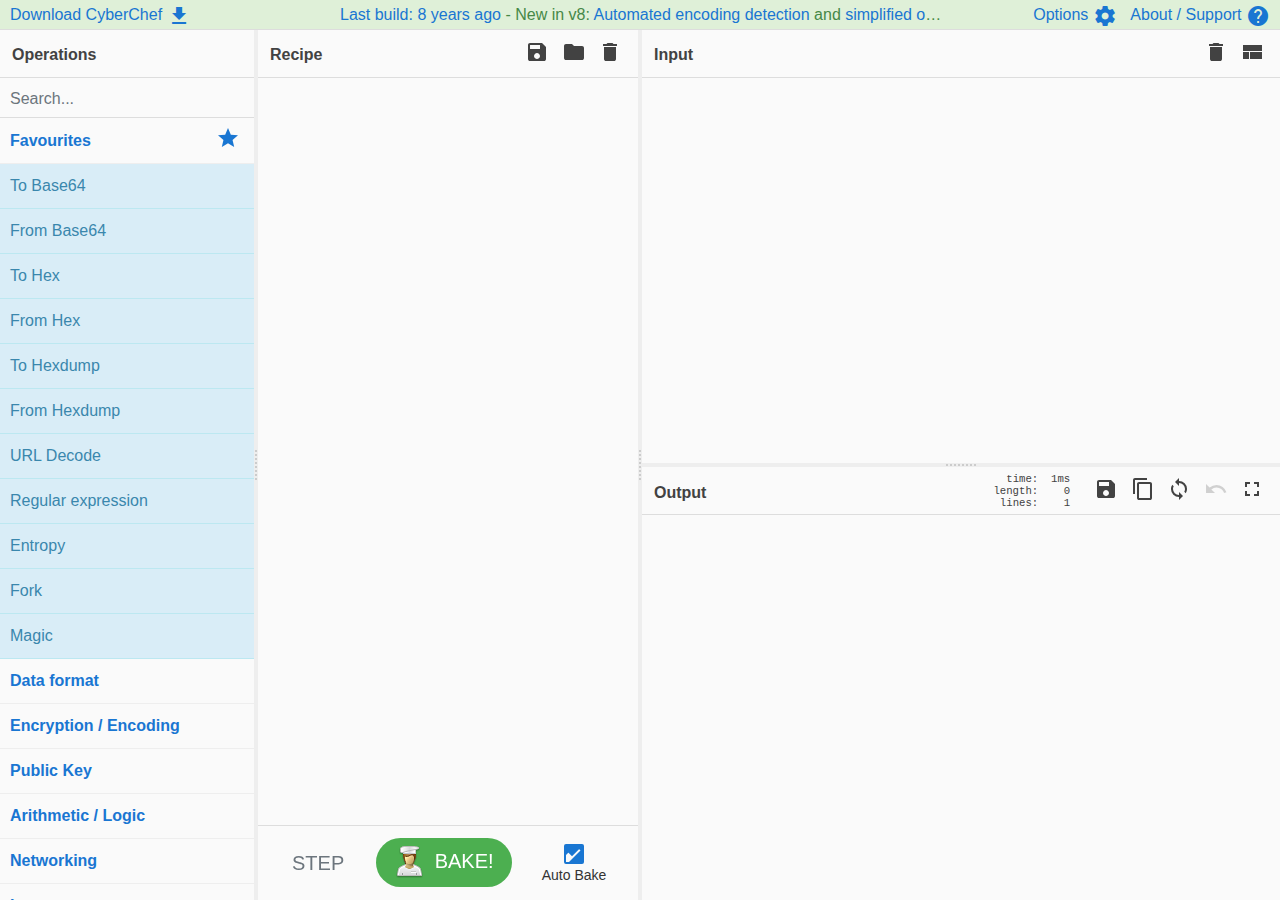
<file: index.html>
<!--
    CyberChef - The Cyber Swiss Army Knife

    @copyright Crown Copyright 2016
    @license Apache-2.0

      Copyright 2016 Crown Copyright

    Licensed under the Apache License, Version 2.0 (the "License");
    you may not use this file except in compliance with the License.
    You may obtain a copy of the License at

        http://www.apache.org/licenses/LICENSE-2.0

    Unless required by applicable law or agreed to in writing, software
    distributed under the License is distributed on an "AS IS" BASIS,
    WITHOUT WARRANTIES OR CONDITIONS OF ANY KIND, either express or implied.
    See the License for the specific language governing permissions and
    limitations under the License.
-->
<!DOCTYPE html><html lang="en" class="classic"><head><meta charset="UTF-8"><title>CyberChef</title><meta name="copyright" content="Crown Copyright 2016"><meta name="description" content="The Cyber Swiss Army Knife - a web app for encryption, encoding, compression and data analysis"><meta name="keywords" content="base64, hex, decode, encode, encrypt, decrypt, compress, decompress, regex, regular expressions, hash, crypt, hexadecimal, user agent, url, certificate, x.509, parser, JSON, gzip,  md5, sha1, aes, des, blowfish, xor"><link rel="icon" type="image/ico" href="[data-uri]"><script type="application/javascript">"use strict";

            // Load theme before the preloader is shown
            try {
                document.querySelector(":root").className = (JSON.parse(localStorage.getItem("options")) || {}).theme;
            } catch (err) {
                // LocalStorage access is denied by security settings
            }

            // Define loading messages
            var loadingMsgs = [
                "Proving P = NP...",
                "Computing 6 x 9...",
                "Mining bitcoin...",
                "Dividing by 0...",
                "Initialising Skynet...",
                "[REDACTED]",
                "Downloading more RAM...",
                "Ordering 1s and 0s...",
                "Navigating neural network...",
                "Importing machine learning...",
                "Issuing Alice and Bob one-time pads...",
                "Mining bitcoin cash...",
                "Generating key material by trying to escape vim...",
                "for i in range(additional): Pylon()",
                "(creating unresolved tension...",
                "Symlinking emacs and vim to ed...",
                "Training branch predictor...",
                "Timing cache hits...",
                "Speculatively executing recipes..."
            ];

            // Shuffle array using Durstenfeld algorithm
            for (let i = loadingMsgs.length - 1; i > 0; --i) {
                var j = Math.floor(Math.random() * (i + 1));
                var temp = loadingMsgs[i];
                loadingMsgs[i] = loadingMsgs[j];
                loadingMsgs[j] = temp;
            }

            // Show next loading message and move it to the end of the array
            function changeLoadingMsg() {
                var msg = loadingMsgs.shift();
                loadingMsgs.push(msg);
                try {
                    var el = document.getElementById("preloader-msg");
                    if (!el.classList.contains("loading"))
                        el.classList.add("loading"); // Causes CSS transition on first message
                    el.innerHTML = msg;
                } catch (err) {} // Ignore errors if DOM not yet ready
            }

            changeLoadingMsg();
            window.loadingMsgsInt = setInterval(changeLoadingMsg, (Math.random() * 2000) + 1500);

            // If any errors are thrown during loading, handle them here
            function loadingErrorHandler(e) {
                function escapeHtml(str) {
                    var HTML_CHARS = {
                        "&": "&amp;",
                        "<": "&lt;",
                        ">": "&gt;",
                        '"': "&quot;",
                        "'": "&#x27;", // &apos; not recommended because it's not in the HTML spec
                        "/": "&#x2F;", // forward slash is included as it helps end an HTML entity
                        "`": "&#x60;"
                    };

                    return str.replace(/[&<>"'/`]/g, function (match) {
                        return HTML_CHARS[match];
                    });
                }

                var msg = e.message +
                    (e.filename ? "\nFilename: " + e.filename : "") +
                    (e.lineno ? "\nLine: " + e.lineno : "") +
                    (e.colno ? "\nColumn: " + e.colno : "") +
                    (e.error ? "\nError: " + e.error : "") +
                    "\nUser-Agent: " + navigator.userAgent +
                    "\nCyberChef version: 8.4.3";

                clearInterval(window.loadingMsgsInt);
                document.getElementById("preloader").remove();
                document.getElementById("preloader-msg").remove();
                document.getElementById("preloader-error").innerHTML =
                    "CyberChef encountered an error while loading.<br><br>" +
                    "The following browser versions are supported:" +
                    "<ul><li>Google Chrome 40+</li><li>Mozilla Firefox 35+</li><li>Microsoft Edge 14+</li></ul>" +
                    "Your user agent is:<br>" + escapeHtml(navigator.userAgent) + "<br><br>" +
                    "If your browser is supported, please <a href='https://github.com/gchq/CyberChef/issues/new'>" +
                    "raise an issue</a> including the following details:<br><br>" +
                    "<pre>" + escapeHtml(msg) + "</pre>";
            };
            window.addEventListener("error", loadingErrorHandler);</script><script type="application/ld+json">[{"@context":"http://schema.org","@type":"Organization","url":"https://gchq.github.io/CyberChef/","logo":"https://gchq.github.io/CyberChef/images/cyberchef-128x128.png","sameAs":["https://github.com/gchq/CyberChef","https://www.npmjs.com/package/cyberchef"]},{"@context":"http://schema.org","@type":"WebSite","url":"https://gchq.github.io/CyberChef/","name":"CyberChef","potentialAction":{"@type":"SearchAction","target":"https://gchq.github.io/CyberChef/?op={operation_search_term}","query-input":"required name=operation_search_term"}}]</script><link href="styles.css" rel="stylesheet"></head><body><div id="loader-wrapper"><div id="preloader" class="loader"></div><div id="preloader-msg" class="loading-msg"></div><div id="preloader-error" class="loading-error"></div></div><button type="button" class="btn btn-warning bmd-btn-icon" id="edit-favourites" data-toggle="tooltip" title="Edit favourites"><i class="material-icons">star</i></button><div id="content-wrapper"><div id="banner" class="row"><div class="col" style="text-align:left;padding-left:10px"><a href="cyberchef.htm" download>Download CyberChef <i class="material-icons">file_download</i></a></div><div class="col-md-6" id="notice-wrapper"><span id="notice"><script type="text/javascript">navigator.userAgent&&navigator.userAgent.match(/Trident/)&&(document.write("Internet Explorer is not supported, please use Firefox or Chrome instead"),alert("Internet Explorer is not supported, please use Firefox or Chrome instead"))</script><noscript>JavaScript is not enabled. Good luck.</noscript></span></div><div class="col" style="text-align:right;padding-right:0"><a href="#" id="options">Options <i class="material-icons">settings</i></a> <a href="#" id="support" data-toggle="modal" data-target="#support-modal">About / Support <i class="material-icons">help</i></a></div></div><div id="workspace-wrapper"><div id="operations" class="split split-horizontal no-select"><div class="title no-select">Operations</div><input id="search" type="search" class="form-control" placeholder="Search..." autocomplete="off"><ul id="search-results" class="op-list"></ul><div id="categories" class="panel-group no-select"></div></div><div id="recipe" class="split split-horizontal no-select"><div class="title no-select">Recipe <span class="float-right"><button type="button" class="btn btn-primary bmd-btn-icon" id="save" data-toggle="tooltip" title="Save recipe"><i class="material-icons">save</i></button> <button type="button" class="btn btn-primary bmd-btn-icon" id="load" data-toggle="tooltip" title="Load recipe"><i class="material-icons">folder</i></button> <button type="button" class="btn btn-primary bmd-btn-icon" id="clr-recipe" data-toggle="tooltip" title="Clear recipe"><i class="material-icons">delete</i></button></span></div><ul id="rec-list" class="list-area no-select"></ul><div id="controls" class="no-select"><div class="d-flex align-items-center"><button type="button" class="mx-2 btn btn-lg btn-secondary" id="step" data-toggle="tooltip" title="Step through the recipe">Step</button> <button type="button" class="mx-2 btn btn-lg btn-success btn-raised btn-block" id="bake"><img aria-hidden="true" src="images/cook_male-32x32.png" alt="Chef Icon"> <span>Bake!</span></button><div class="form-group" style="display:contents"><div class="mx-1 checkbox"><label id="auto-bake-label"><input type="checkbox" checked="checked" id="auto-bake"><br>Auto Bake</label></div></div></div></div></div><div class="split split-horizontal" id="IO"><div id="input" class="split no-select"><div class="title no-select"><label for="input-text">Input</label> <span class="float-right"><button type="button" class="btn btn-primary bmd-btn-icon" id="clr-io" data-toggle="tooltip" title="Clear input and output"><i class="material-icons">delete</i></button> <button type="button" class="btn btn-primary bmd-btn-icon" id="reset-layout" data-toggle="tooltip" title="Reset pane layout"><i class="material-icons">view_compact</i></button></span><div class="io-info" id="input-info"></div><div class="io-info" id="input-selection-info"></div></div><div class="textarea-wrapper no-select"><div id="input-highlighter" class="no-select"></div><textarea id="input-text" spellcheck="false"></textarea><div id="input-file"><div class="file-overlay"></div><div style="position:relative;height:100%"><div class="io-card card"><img aria-hidden="true" src="images/file-128x128.png" alt="File icon"><div class="card-body"><button type="button" class="close" id="input-file-close">&times;</button> Name: <span id="input-file-name"></span><br>Size: <span id="input-file-size"></span><br>Type: <span id="input-file-type"></span><br>Loaded: <span id="input-file-loaded"></span></div></div></div></div></div></div><div id="output" class="split"><div class="title no-select"><label for="output-text">Output</label> <span class="float-right"><button type="button" class="btn btn-primary bmd-btn-icon" id="save-to-file" data-toggle="tooltip" title="Save output to file"><i class="material-icons">save</i></button> <button type="button" class="btn btn-primary bmd-btn-icon" id="copy-output" data-toggle="tooltip" title="Copy raw output to the clipboard"><i class="material-icons">content_copy</i></button> <button type="button" class="btn btn-primary bmd-btn-icon" id="switch" data-toggle="tooltip" title="Move output to input"><i class="material-icons">loop</i></button> <button type="button" class="btn btn-primary bmd-btn-icon" id="undo-switch" data-toggle="tooltip" title="Undo" disabled="disabled"><i class="material-icons">undo</i></button> <button type="button" class="btn btn-primary bmd-btn-icon" id="maximise-output" data-toggle="tooltip" title="Maximise output pane"><i class="material-icons">fullscreen</i></button></span><div class="io-info" id="output-info"></div><div class="io-info" id="output-selection-info"></div><button type="button" class="btn btn-primary bmd-btn-icon hidden" id="magic" data-toggle="tooltip" title="Magic!" data-html="true"><svg width="22" height="22" viewBox="0 0 24 24"><path d="M7.5,5.6L5,7L6.4,4.5L5,2L7.5,3.4L10,2L8.6,4.5L10,7L7.5,5.6M19.5,15.4L22,14L20.6,16.5L22,19L19.5,17.6L17,19L18.4,16.5L17,14L19.5,15.4M22,2L20.6,4.5L22,7L19.5,5.6L17,7L18.4,4.5L17,2L19.5,3.4L22,2M13.34,12.78L15.78,10.34L13.66,8.22L11.22,10.66L13.34,12.78M14.37,7.29L16.71,9.63C17.1,10 17.1,10.65 16.71,11.04L5.04,22.71C4.65,23.1 4,23.1 3.63,22.71L1.29,20.37C0.9,20 0.9,19.35 1.29,18.96L12.96,7.29C13.35,6.9 14,6.9 14.37,7.29Z"/></svg></button> <span id="stale-indicator" class="hidden" data-toggle="tooltip" title="The output is stale. The input or recipe has changed since this output was generated. Bake again to get the new value."><i class="material-icons">access_time</i></span></div><div class="textarea-wrapper"><div id="output-highlighter" class="no-select"></div><div id="output-html"></div><textarea id="output-text" readonly="readonly" spellcheck="false"></textarea> <img id="show-file-overlay" aria-hidden="true" src="images/file-32x32.png" alt="Show file overlay" title="Show file overlay"><div id="output-file"><div class="file-overlay"></div><div style="position:relative;height:100%"><div class="io-card card"><img aria-hidden="true" src="images/file-128x128.png" alt="File icon"><div class="card-body">Size: <span id="output-file-size"></span><br><button id="output-file-download" type="button" class="btn btn-primary btn-outline">Download</button><div class="input-group"><span class="input-group-btn"><button id="output-file-slice" type="button" class="btn btn-secondary bmd-btn-icon" title="View slice"><i class="material-icons">search</i></button> </span><input type="number" class="form-control" id="output-file-slice-from" placeholder="From" value="0" step="1024" min="0"><div class="input-group-addon">to</div><input type="number" class="form-control" id="output-file-slice-to" placeholder="To" value="2048" step="1024" min="0"></div></div></div></div></div><div id="output-loader"><div class="loader"></div><div class="loading-msg"></div></div></div></div></div></div></div><div class="modal" id="save-modal" tabindex="-1" role="dialog"><div class="modal-dialog modal-lg" role="document"><div class="modal-content"><div class="modal-header"><h5 class="modal-title">Save recipe</h5></div><div class="modal-body"><div class="form-group"><ul class="nav nav-tabs" role="tablist"><li class="nav-item"><a class="nav-link active" href="#chef-format" role="tab" data-toggle="tab">Chef format</a></li><li class="nav-item"><a class="nav-link" href="#clean-json" role="tab" data-toggle="tab">Clean JSON</a></li><li class="nav-item"><a class="nav-link" href="#compact-json" role="tab" data-toggle="tab">Compact JSON</a></li></ul><div class="tab-content" id="save-texts"><div role="tabpanel" class="tab-pane active" id="chef-format"><textarea class="form-control" id="save-text-chef" rows="5"></textarea></div><div role="tabpanel" class="tab-pane" id="clean-json"><textarea class="form-control" id="save-text-clean" rows="5"></textarea></div><div role="tabpanel" class="tab-pane" id="compact-json"><textarea class="form-control" id="save-text-compact" rows="5"></textarea></div></div></div><div class="form-group"><label for="save-name" class="bmd-label-floating">Recipe name</label> <input type="text" class="form-control" id="save-name"> <span class="bmd-help">Save your recipe to local storage using this name, or copy it to load later</span></div></div><div class="modal-footer" id="save-footer"><button type="button" class="btn btn-primary" id="save-button" data-dismiss="modal">Save</button> <button type="button" class="btn btn-secondary" data-dismiss="modal">Done</button></div><div class="modal-body"><div class="form-group" id="save-link-group"><h6 style="display:inline">Data link</h6><div class="save-link-options"><label class="checkbox-inline"><input type="checkbox" id="save-link-recipe-checkbox" checked="checked"> Include recipe</label> <label class="checkbox-inline"><input type="checkbox" id="save-link-input-checkbox" checked="checked"> Include input</label></div><br><br><a id="save-link" style="word-wrap:break-word"></a></div></div></div></div></div><div class="modal" id="load-modal" tabindex="-1" role="dialog"><div class="modal-dialog modal-lg" role="document"><div class="modal-content"><div class="modal-header"><h5 class="modal-title">Load recipe</h5></div><div class="modal-body"><div class="form-group"><label for="load-name" class="bmd-label-floating">Recipe name</label> <select class="form-control" id="load-name"></select> <span class="bmd-help">Load your recipe from local storage by selecting its name from the drop-down</span></div><div class="form-group"><label for="load-text" class="bmd-label-floating">Recipe</label> <textarea class="form-control" id="load-text" rows="5"></textarea> <span class="bmd-help">Load your recipe by pasting it into this box</span></div></div><div class="modal-footer"><button type="button" class="btn btn-primary" id="load-button" data-dismiss="modal">Load</button> <button type="button" class="btn btn-danger" id="load-delete-button">Delete</button> <button type="button" class="btn btn-secondary" data-dismiss="modal">Cancel</button></div></div></div></div><div class="modal" id="options-modal" tabindex="-1" role="dialog"><div class="modal-dialog modal-lg" role="document"><div class="modal-content"><div class="modal-header"><h5 class="modal-title">Options</h5></div><div class="modal-body" id="options-body"><p style="font-weight:700">Please note that these options will persist between sessions.</p><div class="form-group option-item"><label for="theme" class="bmd-label-floating">Theme (only supported in modern browsers)</label> <select class="form-control" option="theme" id="theme"><option value="classic">Classic</option><option value="dark">Dark</option><option value="geocities">GeoCities</option></select></div><div class="form-group option-item"><label for="errorTimeout" class="bmd-label-floating">Operation error timeout in ms (0 for never)</label> <input type="number" class="form-control" option="errorTimeout" id="errorTimeout"></div><div class="form-group option-item"><label for="ioDisplayThreshold" class="bmd-label-floating">Size threshold for treating the input and output as a file (KiB)</label> <input type="number" class="form-control" option="ioDisplayThreshold" id="ioDisplayThreshold"></div><div class="form-group option-item"><label for="logLevel" class="bmd-label-floating">Console logging level</label> <select class="form-control" option="logLevel" id="logLevel"><option value="silent">Silent</option><option value="error">Error</option><option value="warn">Warn</option><option value="info">Info</option><option value="debug">Debug</option><option value="trace">Trace</option></select></div><div class="checkbox option-item"><label for="updateUrl"><input type="checkbox" option="updateUrl" id="updateUrl" checked="checked"> Update the URL when the input or recipe changes</label></div><div class="checkbox option-item"><label for="showHighlighter"><input type="checkbox" option="showHighlighter" id="showHighlighter" checked="checked"> Highlight selected bytes in output and input (when possible)</label></div><div class="checkbox option-item"><label for="treatAsUtf8"><input type="checkbox" option="treatAsUtf8" id="treatAsUtf8" checked="checked"> Treat output as UTF-8 if possible</label></div><div class="checkbox option-item"><label for="wordWrap"><input type="checkbox" option="wordWrap" id="wordWrap" checked="checked"> Word wrap the input and output</label></div><div class="checkbox option-item"><label for="showErrors"><input type="checkbox" option="showErrors" id="showErrors" checked="checked"> Operation error reporting (recommended)</label></div><div class="checkbox option-item"><label for="useMetaKey"><input type="checkbox" option="useMetaKey" id="useMetaKey"> Use meta key for keybindings (Windows ⊞/Command ⌘)</label></div><div class="checkbox option-item"><label for="autoMagic"><input type="checkbox" option="autoMagic" id="autoMagic"> Attempt to detect encoded data automagically</label></div></div><div class="modal-footer"><button type="button" class="btn btn-secondary" id="reset-options">Reset options to default</button> <button type="button" class="btn btn-secondary" data-dismiss="modal">Close</button></div></div></div></div><div class="modal" id="favourites-modal" tabindex="-1" role="dialog"><div class="modal-dialog modal-lg" role="document"><div class="modal-content"><div class="modal-header"><h5 class="modal-title">Edit Favourites</h5></div><div class="modal-body" id="favourites-body"><ul><li><span style="font-weight:700">To add:</span> drag the operation over the favourites category</li><li><span style="font-weight:700">To reorder:</span> drag up and down in the list below</li><li><span style="font-weight:700">To remove:</span> hit the red cross or drag out of the list below</li></ul><br><ul id="edit-favourites-list" class="op-list"></ul><div class="option-item"></div></div><div class="modal-footer"><button type="button" class="btn btn-secondary" data-dismiss="modal" id="reset-favourites">Reset favourites to default</button> <button type="button" class="btn btn-success" data-dismiss="modal" id="save-favourites">Save</button> <button type="button" class="btn btn-danger" data-dismiss="modal">Cancel</button></div></div></div></div><div class="modal" id="support-modal" tabindex="-1" role="dialog"><div class="modal-dialog modal-lg" role="document"><div class="modal-content"><div class="modal-header"><h5 class="modal-title">CyberChef - The Cyber Swiss Army Knife</h5></div><div class="modal-body"><img aria-hidden="true" class="about-img-left" src="images/cyberchef-128x128.png" alt="CyberChef Logo"><p class="subtext">Version 8.4.3<br>Compile time: 23/08/2018 23:35:42 UTC</p><p>&copy; Crown Copyright 2016.</p><p>Released under the Apache Licence, Version 2.0.</p><p><a href="https://gitter.im/gchq/CyberChef"><img src="images/gitter-badge.svg"></a></p><ul class="nav nav-tabs" role="tablist"><li class="nav-item" role="presentation"><a class="nav-link active" href="#faqs" aria-controls="profile" role="tab" data-toggle="tab">FAQs</a></li><li class="nav-item" role="presentation"><a class="nav-link" href="#report-bug" aria-controls="messages" role="tab" data-toggle="tab">Report a bug</a></li><li class="nav-item" role="presentation"><a class="nav-link" href="#about" aria-controls="messages" role="tab" data-toggle="tab">About</a></li><li class="nav-item" role="presentation"><a class="nav-link" href="#keybindings" aria-controls="messages" role="tab" data-toggle="tab">Keybindings</a></li></ul><div class="tab-content"><div role="tabpanel" class="tab-pane active" id="faqs"><br><a class="btn btn-primary" data-toggle="collapse" data-target="#faq-examples">What sort of things can I do with CyberChef?</a><div class="collapse" id="faq-examples"><p>There are around 200 operations in CyberChef allowing you to carry out simple and complex tasks easily. Here are some examples:</p><ul><li><a href="#recipe=From_Base64('A-Za-z0-9%2B/%3D',true)&input=VTI4Z2JHOXVaeUJoYm1RZ2RHaGhibXR6SUdadmNpQmhiR3dnZEdobElHWnBjMmd1">Decode a Base64-encoded string</a></li><li><a href="#recipe=Translate_DateTime_Format('Standard%20date%20and%20time','DD/MM/YYYY%20HH:mm:ss','UTC','dddd%20Do%20MMMM%20YYYY%20HH:mm:ss%20Z%20z','Australia/Queensland')&input=MTUvMDYvMjAxNSAyMDo0NTowMA">Convert a date and time to a different time zone</a></li><li><a href="#recipe=Parse_IPv6_address()&input=MjAwMTowMDAwOjQxMzY6ZTM3ODo4MDAwOjYzYmY6M2ZmZjpmZGQy">Parse a Teredo IPv6 address</a></li><li><a href="#recipe=From_Hexdump()Gunzip()&input=MDAwMDAwMDAgIDFmIDhiIDA4IDAwIDEyIGJjIGYzIDU3IDAwIGZmIDBkIGM3IGMxIDA5IDAwIDIwICB8Li4uLi6881cu/y7HwS4uIHwKMDAwMDAwMTAgIDA4IDA1IGQwIDU1IGZlIDA0IDJkIGQzIDA0IDFmIGNhIDhjIDQ0IDIxIDViIGZmICB8Li7QVf4uLdMuLsouRCFb/3wKMDAwMDAwMjAgIDYwIGM3IGQ3IDAzIDE2IGJlIDQwIDFmIDc4IDRhIDNmIDA5IDg5IDBiIDlhIDdkICB8YMfXLi6%2BQC54Sj8uLi4ufXwKMDAwMDAwMzAgIDRlIGM4IDRlIDZkIDA1IDFlIDAxIDhiIDRjIDI0IDAwIDAwIDAwICAgICAgICAgICB8TshObS4uLi5MJC4uLnw">Convert data from a hexdump, then decompress</a></li><li><a href="#recipe=RC4(%7B'option':'UTF8','string':'secret'%7D,'Hex','Hex')Disassemble_x86('64','Full%20x86%20architecture',16,0,true,true)&input=[base64]">Decrypt and disassemble shellcode</a></li><li><a href="#recipe=Fork('%5C%5Cn','%5C%5Cn',false)From_UNIX_Timestamp('Seconds%20(s)')&input=OTc4MzQ2ODAwCjEwMTI2NTEyMDAKMTA0NjY5NjQwMAoxMDgxMDg3MjAwCjExMTUzMDUyMDAKMTE0OTYwOTYwMA">Display multiple timestamps as full dates</a></li><li><a href="#recipe=Fork('%5C%5Cn','%5C%5Cn',false)Conditional_Jump('1',false,'base64',10)To_Hex('Space')Return()Label('base64')To_Base64('A-Za-z0-9%2B/%3D')&input=U29tZSBkYXRhIHdpdGggYSAxIGluIGl0ClNvbWUgZGF0YSB3aXRoIGEgMiBpbiBpdA">Carry out different operations on data of different types</a></li><li><a href="#recipe=Register('key%3D(%5B%5C%5Cda-f%5D*)',true,false)Find_/_Replace(%7B'option':'Regex','string':'.*data%3D(.*)'%7D,'$1',true,false,true)RC4(%7B'option':'Hex','string':'$R0'%7D,'Hex','Latin1')&input=aHR0cDovL21hbHdhcmV6LmJpei9iZWFjb24ucGhwP2tleT0wZTkzMmE1YyZkYXRhPThkYjdkNWViZTM4NjYzYTU0ZWNiYjMzNGUzZGIxMQ">Use parts of the input as arguments to operations</a></li></ul></div><br><a class="btn btn-primary" data-toggle="collapse" data-target="#faq-load-files">Can I load input directly from files?</a><div class="collapse" id="faq-load-files"><p>Yes! Just drag your file over the input box and drop it.</p><p>CyberChef can handle files up to around 500MB (depending on your browser), however some of the operations may take a very long time to run over this much data.</p><p>If the output is larger than a certain threshold (default 1MiB), it will be presented to you as a file available for download. Slices of the file can be viewed in the output if you need to inspect them.</p></div><br><a class="btn btn-primary" data-toggle="collapse" data-target="#faq-fork">How do I run operation X over multiple inputs at once?</a><div class="collapse" id="faq-fork"><p>Maybe you have 10 timestamps that you want to parse or 16 encoded strings that all have the same key.</p><p>The 'Fork' operation (found in the 'Flow control' category) splits up the input line by line and runs all subsequent operations on each line separately. Each output is then displayed on a separate line. These delimiters can be changed, so if your inputs are separated by commas, you can change the split delimiter to a comma instead.</p><p><a href="#recipe=Fork('%5C%5Cn','%5C%5Cn',false)From_UNIX_Timestamp('Seconds%20(s)')&input=OTc4MzQ2ODAwCjEwMTI2NTEyMDAKMTA0NjY5NjQwMAoxMDgxMDg3MjAwCjExMTUzMDUyMDAKMTE0OTYwOTYwMA">Click here</a> for an example.</p></div><br><a class="btn btn-primary" data-toggle="collapse" data-target="#faq-magic">How does the 'Magic' operation work?</a><div class="collapse" id="faq-magic"><p>The 'Magic' operation uses a number of methods to detect encoded data and the operations which can be used to make sense of it. A technical description of these methods can be found <a href="https://github.com/gchq/CyberChef/wiki/Automatic-detection-of-encoded-data-using-CyberChef-Magic">here</a>.</p></div></div><div role="tabpanel" class="tab-pane" id="report-bug"><br><p>If you find a bug in CyberChef, please raise an issue in our GitHub repository explaining it in as much detail as possible. Copy and include the following information if relevant.</p><br><pre id="report-bug-info"></pre><br><a class="btn btn-primary" href="https://github.com/gchq/CyberChef/issues/new" role="button">Raise issue on GitHub</a></div><div role="tabpanel" class="tab-pane" id="about" style="padding:20px"><h5><strong>What</strong></h5><p>A simple, intuitive web app for analysing and decoding data without having to deal with complex tools or programming languages. CyberChef encourages both technical and non-technical people to explore data formats, encryption and compression.</p><br><h5><strong>Why</strong></h5><p>Digital data comes in all shapes, sizes and formats in the modern world – CyberChef helps to make sense of this data all on one easy-to-use platform.</p><br><h5><strong>How</strong></h5><p>The interface is designed with simplicity at its heart. Complex techniques are now as trivial as drag-and-drop. Simple functions can be combined to build up a "recipe", potentially resulting in complex analysis, which can be shared with other users and used with their input.</p><p>For those comfortable writing code, CyberChef is a quick and efficient way to prototype solutions to a problem which can then be scripted once proven to work.</p><br><h5><strong>Who</strong></h5><p>It is expected that CyberChef will be useful for cybersecurity and antivirus companies. It should also appeal to the academic world and any individuals or companies involved in the analysis of digital data, be that software developers, analysts, mathematicians or casual puzzle solvers.</p><br><h5><strong>Aim</strong></h5><p>It is hoped that by releasing CyberChef through <a href="https://github.com/gchq/CyberChef">GitHub</a>, contributions can be added which can be rolled out into future versions of the tool.</p><br><br><p>There are around 200 useful operations in CyberChef for anyone working on anything vaguely Internet-related, whether you just want to convert a timestamp to a different format, decompress gzipped data, create a SHA3 hash, or parse an X.509 certificate to find out who issued it.</p><p>It’s the Cyber Swiss Army Knife.</p></div><div role="tabpanel" class="tab-pane" id="keybindings" style="padding:20px"><table class="table table-condensed table-bordered table-hover" id="keybList"></table></div></div></div><div class="modal-footer"><button type="button" class="btn btn-secondary" data-dismiss="modal">Close</button></div><a href="https://github.com/gchq/CyberChef"><img aria-hidden="true" style="position:absolute;top:0;right:0;border:0" src="images/fork_me.png" alt="Fork me on GitHub"></a></div></div></div><div class="modal" id="confirm-modal" tabindex="-1" role="dialog"><div class="modal-dialog modal-lg" role="document"><div class="modal-content"><div class="modal-header"><h5 class="modal-title" id="confirm-title"></h5></div><div class="modal-body" id="confirm-body"></div><div class="modal-footer"><button type="button" class="btn btn-success" id="confirm-yes">Yes</button> <button type="button" class="btn btn-danger" id="confirm-no" data-dismiss="modal">No</button></div></div></div></div><script type="text/javascript" src="main.js"></script>

<!-- Begin Google Analytics -->
<script>
  (function(i,s,o,g,r,a,m){i['GoogleAnalyticsObject']=r;i[r]=i[r]||function(){
  (i[r].q=i[r].q||[]).push(arguments)},i[r].l=1*new Date();a=s.createElement(o),
  m=s.getElementsByTagName(o)[0];a.async=1;a.src=g;m.parentNode.insertBefore(a,m)
  })(window,document,'script','https://www.google-analytics.com/analytics.js','ga');

  ga('create', 'UA-85682716-2', 'auto');

  // Specifying location.pathname here overrides the default URL which could include arguments.
  // This method prevents Google Analytics from logging any recipe or input data in the URL.
  ga('send', 'pageview', location.pathname);

</script>
<!-- End Google Analytics -->

</body></html>
</file>
